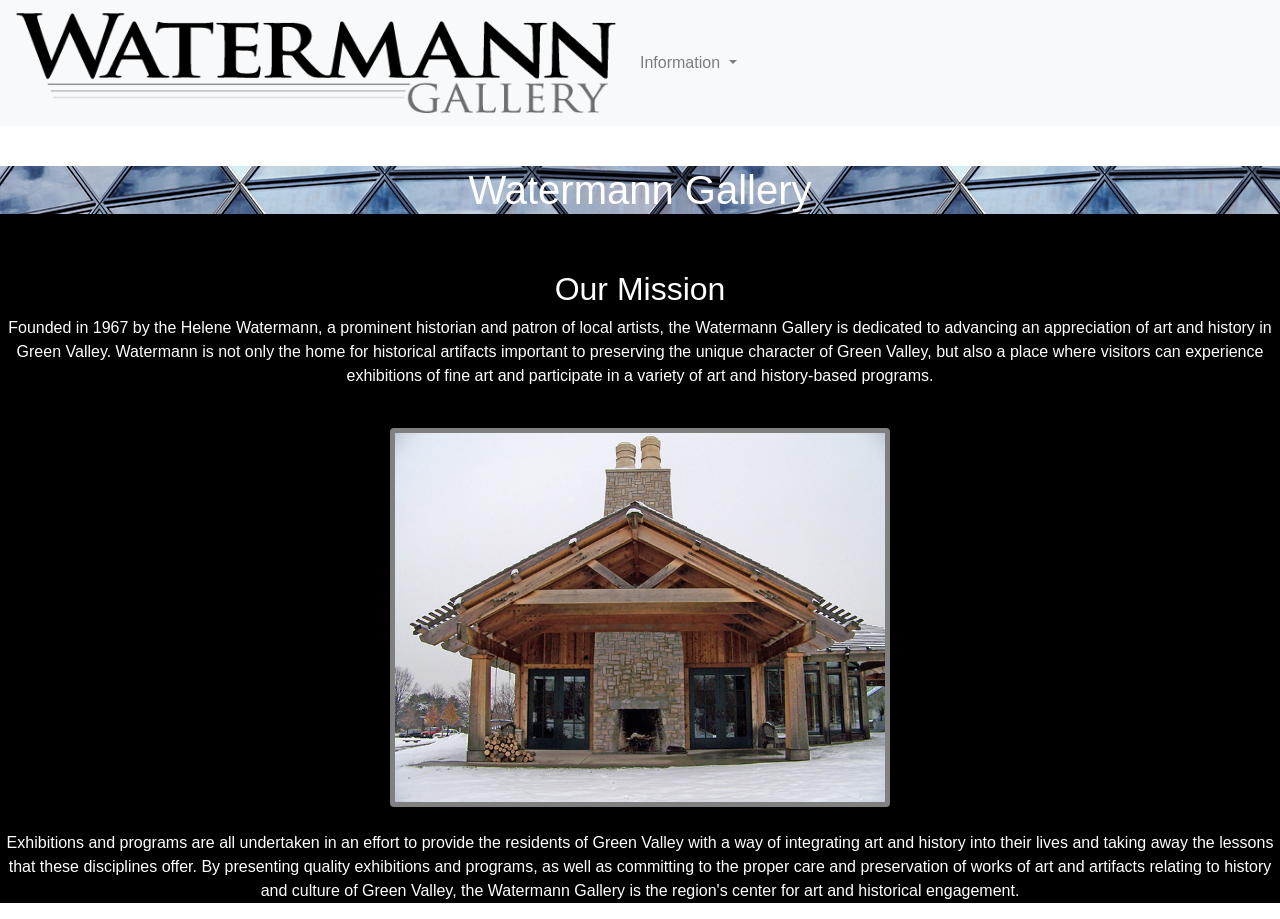
<file: index.html>
<!doctype html>
<html>
<head>
<meta charset="utf-8">
<meta http-equiv="X-UA-Compatible" content="IE=edge">
<meta name="viewport" content="width=device-width, initial-scale=1.0">
<title>Watermann Gallery</title>
<link href="styles.css" rel="stylesheet" type="text/css">
<link href="css/bootstrap-4.4.1.css" rel="stylesheet" type="text/css">
</head>

<body style="padding-top: 70px">
<nav class="navbar fixed-top navbar-expand-lg navbar-light bg-light"> <a class="navbar-brand" href="#"><img src="images/watermann-logo.png" width="600" height="100" alt="Watermann Logo"/></a>
	  <button class="navbar-toggler" type="button" data-toggle="collapse" data-target="#navbarSupportedContent1" aria-controls="navbarSupportedContent1" aria-expanded="false" aria-label="Toggle navigation"> <span class="navbar-toggler-icon"></span> </button>
	  <div class="collapse navbar-collapse" id="navbarSupportedContent1">
	    <ul class="navbar-nav mr-auto">
	      <li class="nav-item dropdown"> <a class="nav-link dropdown-toggle" href="#" id="navbarDropdown1" role="button" data-toggle="dropdown" aria-haspopup="true" aria-expanded="false"> Information </a>
	        <div class="dropdown-menu" aria-labelledby="navbarDropdown1"> <a class="dropdown-item" href="pages/exhibits.html">Current Exhibits</a> <a class="dropdown-item" href="pages/calander.html">Calander of Events</a>
	          <div class="dropdown-divider"></div>
	          <a class="dropdown-item" href="pages/help.html">How to Help</a></div>
          </li>
        </ul>
  </div>
</nav>
	<div>&nbsp;</div>
	<div>&nbsp;</div>
	<div>&nbsp;</div>
	<div>&nbsp;</div>
<main>
	<div>
  <h1>Watermann Gallery</h1>
	</div>
	<div>&nbsp;</div>
	<div>&nbsp;</div>
	<h2>Our Mission</h2>
	<div><p class="text-center">Founded in 1967 by the Helene Watermann, a prominent historian and patron of local artists, the Watermann Gallery is dedicated to advancing an appreciation of art and history in Green Valley. Watermann is not only the home for historical artifacts important to preserving the unique character of Green Valley, but also a place where visitors can experience exhibitions of fine art and participate in a variety of art and history-based programs.</p>
		<div>&nbsp;</div>
		<img src="images/gallery.jpg" width="500" height="373" alt="the gallery" class="gallery rounded img-fluid">
		<div>&nbsp;</div>
<p class="text-center">Exhibitions and programs are all undertaken in an effort to provide the residents of Green Valley with a way of integrating art and history into their lives and taking away the lessons that these disciplines offer. By presenting quality exhibitions and programs, as well as committing to the proper care and preservation of works of art and artifacts relating to history and culture of Green Valley, the Watermann Gallery is the region's center for art and historical engagement.
</p>
	</div>
</main>
<script src="js/jquery-3.4.1.min.js"></script>
<script src="js/popper.min.js"></script>
<script src="js/bootstrap-4.4.1.js"></script>
</body>
</html>
</file>
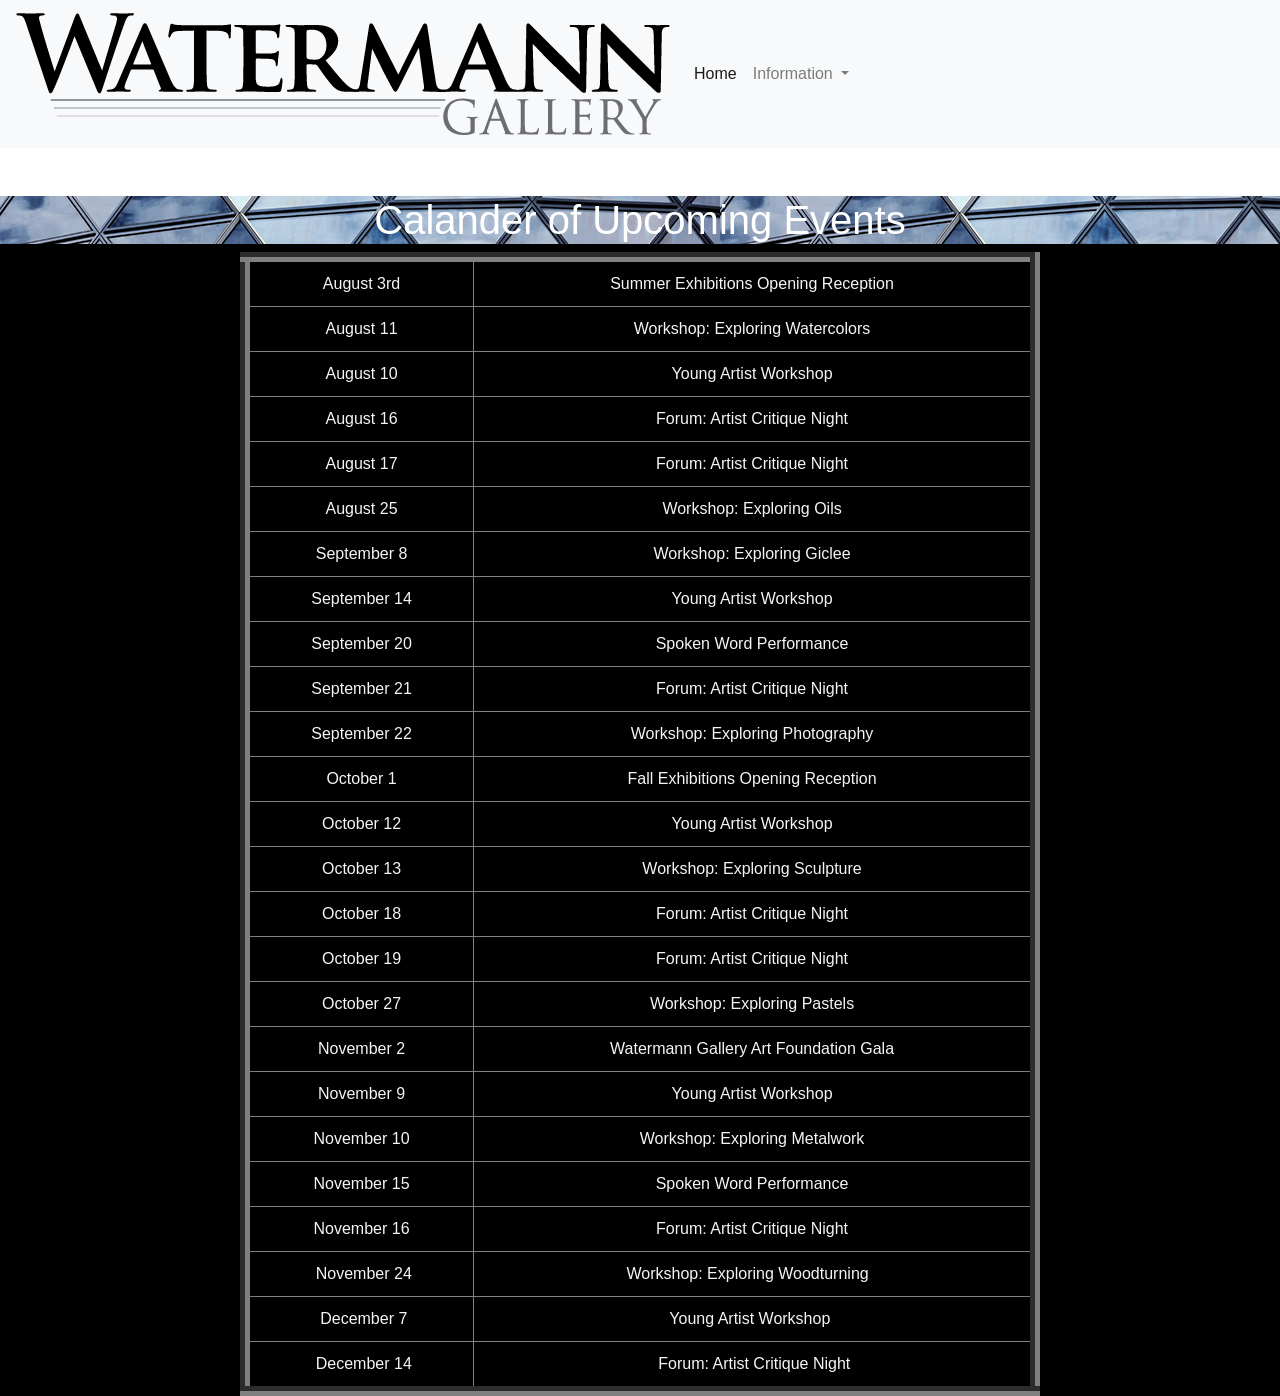
<file: pages/calander.html>
<!doctype html>
<html>
<head>
<meta charset="utf-8">
<meta http-equiv="X-UA-Compatible" content="IE=edge">
<meta name="viewport" content="width=device-width, initial-scale=1.0">
<title>Event Calander</title>
<link href="../styles.css" rel="stylesheet" type="text/css">
<link href="../css/bootstrap-4.4.1.css" rel="stylesheet" type="text/css">
</head>

<body>
<nav class="navbar navbar-expand-lg navbar-light bg-light"> <a class="navbar-brand" href="#"><img src="../images/watermann-logo.png" width="654" height="122" alt=""/></a>
	  <button class="navbar-toggler" type="button" data-toggle="collapse" data-target="#navbarSupportedContent1" aria-controls="navbarSupportedContent1" aria-expanded="false" aria-label="Toggle navigation"> <span class="navbar-toggler-icon"></span> </button>
	  <div class="collapse navbar-collapse" id="navbarSupportedContent1">
	    <ul class="navbar-nav mr-auto">
	      <li class="nav-item active"> <a class="nav-link" href="../main.html">Home <span class="sr-only">(current)</span></a> </li>
	      <li class="nav-item dropdown"> <a class="nav-link dropdown-toggle" href="#" id="navbarDropdown1" role="button" data-toggle="dropdown" aria-haspopup="true" aria-expanded="false"> Information </a>
	        <div class="dropdown-menu" aria-labelledby="navbarDropdown1"> <a class="dropdown-item" href="help.html">How to Help</a> <a class="dropdown-item" href="exhibits.html">Current Exhibits</a>
        </ul>
  </div>
</nav>
	<div>&nbsp;</div>
	<div>&nbsp;</div>
<main>
	<h1>Calander of Upcoming Events</h1>
	<table width="800" border="10" cellpadding="10" class="events">
  <tbody>
    <tr>
      <td>August 3rd</td>
      <td>Summer Exhibitions Opening Reception </td>
    </tr>
    <tr>
      <td>August 11</td>
      <td>Workshop: Exploring Watercolors</td>
    </tr>
    <tr>
      <td>August 10</td>
      <td>Young Artist Workshop</td>
    </tr>
    <tr>
      <td>August 16</td>
      <td>Forum: Artist Critique Night</td>
    </tr>
    <tr>
      <td>August 17</td>
      <td>Forum: Artist Critique Night</td>
    </tr>
    <tr>
      <td>August 25</td>
      <td>Workshop: Exploring Oils</td>
    </tr>
    <tr>
      <td>September 8</td>
      <td>Workshop: Exploring Giclee</td>
    </tr>
    <tr>
      <td>September 14</td>
      <td>Young Artist Workshop</td>
    </tr>
    <tr>
      <td>September 20 </td>
      <td>Spoken Word Performance</td>
    </tr>
    <tr>
      <td>September 21</td>
      <td>Forum: Artist Critique Night</td>
    </tr>
    <tr>
      <td>September 22</td>
      <td>Workshop: Exploring Photography</td>
    </tr>
    <tr>
      <td>October 1</td>
      <td>Fall Exhibitions Opening Reception</td>
    </tr>
    <tr>
      <td>October 12</td>
      <td>Young Artist Workshop</td>
    </tr>
    <tr>
      <td>October 13</td>
      <td>Workshop: Exploring Sculpture</td>
    </tr>
    <tr>
      <td>October 18</td>
      <td>Forum: Artist Critique Night</td>
    </tr>
    <tr>
      <td>October 19</td>
      <td>Forum: Artist Critique Night</td>
    </tr>
    <tr>
      <td>October 27</td>
      <td>Workshop: Exploring Pastels</td>
    </tr>
    <tr>
      <td>November 2</td>
      <td>Watermann Gallery Art Foundation Gala</td>
    </tr>
    <tr>
      <td>November 9</td>
      <td>Young Artist Workshop</td>
    </tr>
    <tr>
      <td>November 10</td>
      <td>Workshop: Exploring Metalwork</td>
    </tr>
    <tr>
      <td>November 15</td>
      <td>Spoken Word Performance</td>
    </tr>
    <tr>
      <td>November 16</td>
      <td>Forum: Artist Critique Night</td>
    </tr>
    <tr>
      <td>&nbsp;November 24</td>
      <td>Workshop: Exploring Woodturning &nbsp;</td>
    </tr>
    <tr>
      <td>&nbsp;December 7</td>
      <td>Young Artist Workshop&nbsp;</td>
    </tr>
    <tr>
      <td>&nbsp;December 14</td>
      <td>&nbsp;Forum: Artist Critique Night</td>
    </tr>
  </tbody>
</table>

</main>
	
<script src="../js/jquery-3.4.1.min.js"></script>
<script src="../js/popper.min.js"></script>
<script src="../js/bootstrap-4.4.1.js"></script>
</body>
</html>
</file>
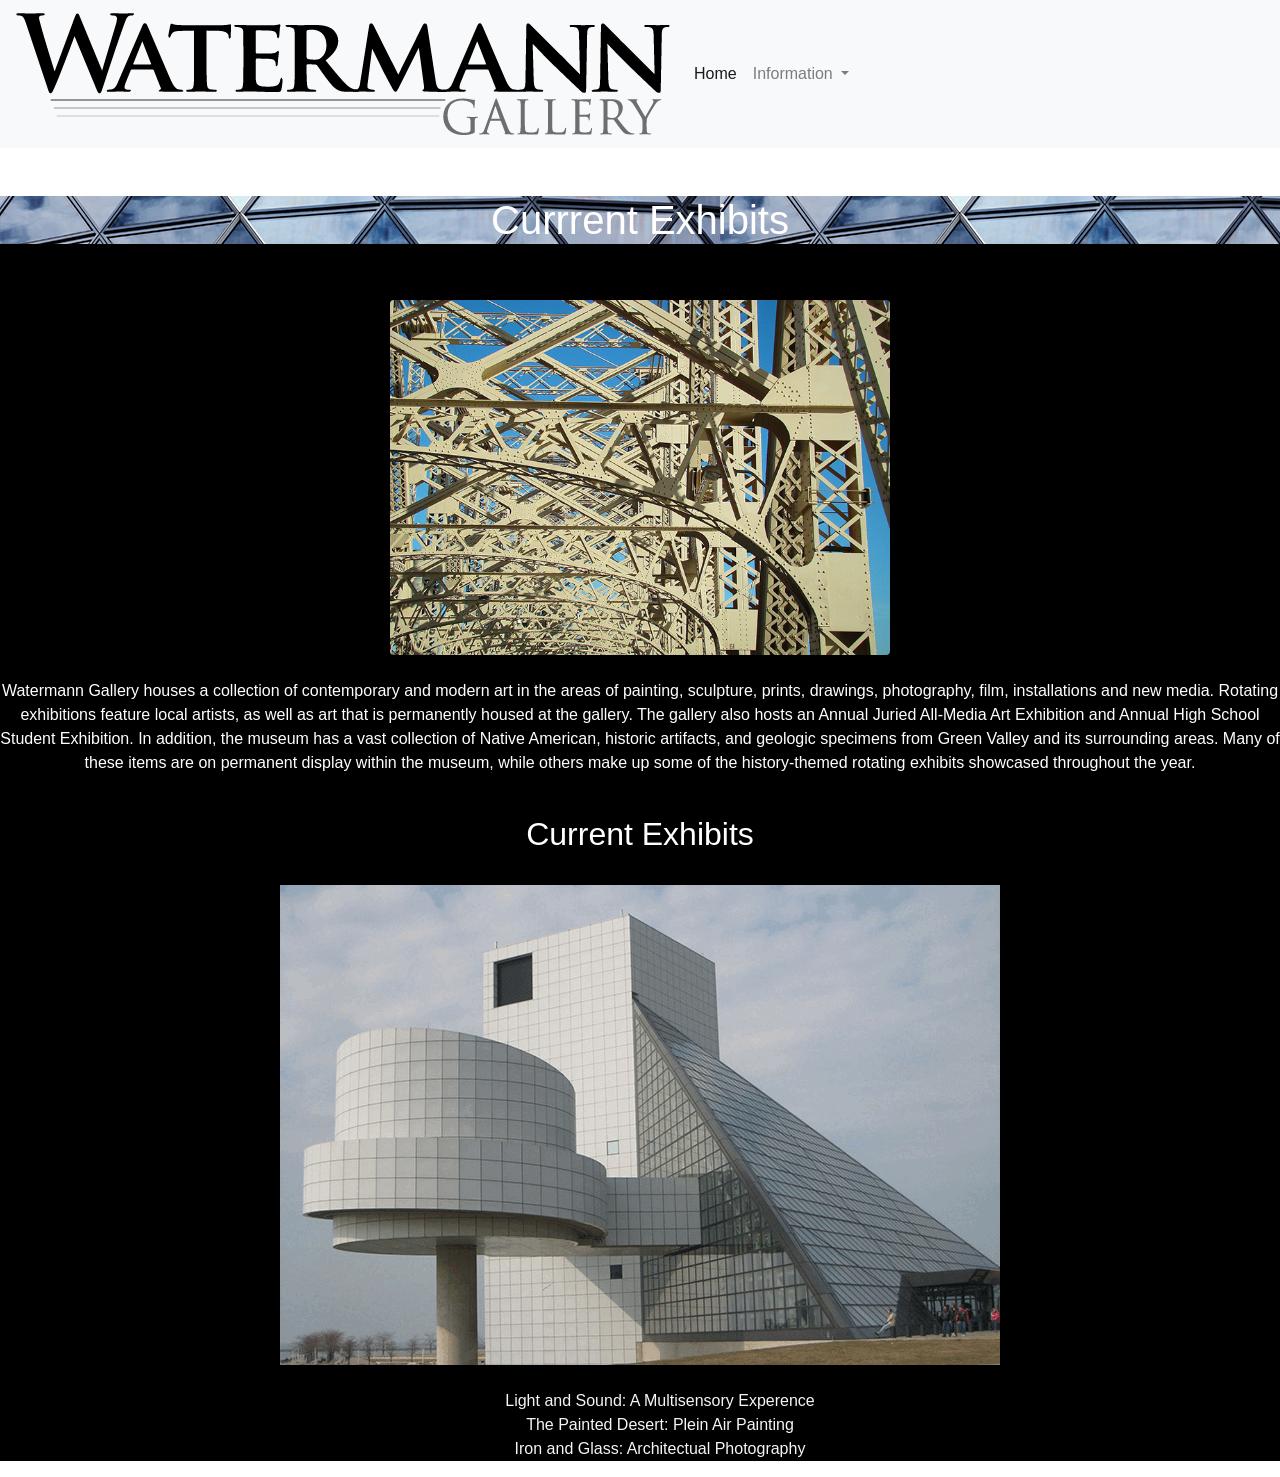
<file: pages/exhibits.html>
<!doctype html>
<html>
<head>
<meta charset="utf-8">
<meta http-equiv="X-UA-Compatible" content="IE=edge">
<meta name="viewport" content="width=device-width, initial-scale=1.0">
<title>Exhibits</title>

<link href="../css/bootstrap-4.4.1.css" rel="stylesheet" type="text/css">
<link href="../styles.css" rel="stylesheet" type="text/css">

</head>

<body>
<nav class="navbar navbar-expand-lg navbar-light bg-light"> <a class="navbar-brand" href="#"><img src="../images/watermann-logo.png" width="654" height="122" alt=""/></a> 
  <button class="navbar-toggler" type="button" data-toggle="collapse" data-target="#navbarSupportedContent1" aria-controls="navbarSupportedContent1" aria-expanded="false" aria-label="Toggle navigation"> <span class="navbar-toggler-icon"></span> </button>
	  <div class="collapse navbar-collapse" id="navbarSupportedContent1">
	    <ul class="navbar-nav mr-auto">
	      <li class="nav-item active"> <a class="nav-link" href="../main.html">Home <span class="sr-only">(current)</span></a> </li>
	      <li class="nav-item dropdown"> <a class="nav-link dropdown-toggle" href="#" id="navbarDropdown1" role="button" data-toggle="dropdown" aria-haspopup="true" aria-expanded="false"> Information </a>
	        <div class="dropdown-menu" aria-labelledby="navbarDropdown1"> <a class="dropdown-item" href="calander.html">Calander of Events</a><a class="dropdown-item"href="help.html">How to Help</a>
          </li>
        </ul>
  </div>
</nav>
<div>&nbsp;</div>
<div>&nbsp;</div>
<main>
	<h1>Currrent Exhibits</h1>
	<div>&nbsp;</div>
	<div>&nbsp;</div>
<img src="../images/architecture-mikul.jpg" width="500" class="rounded img-fluid"/>
	<div>&nbsp;</div>
	<p>Watermann Gallery houses a collection of contemporary and modern art in the areas of painting, sculpture, prints, drawings, photography, film, installations and new media. Rotating exhibitions feature local artists, as well as art that is permanently housed at the gallery. The gallery also hosts an Annual Juried All-Media Art Exhibition and Annual High School Student Exhibition. 

In addition, the museum has a vast collection of Native American, historic artifacts, and geologic specimens from Green Valley and its surrounding areas. Many of these items are on permanent display within the museum, while others make up some of the history-themed rotating exhibits showcased throughout the year.
</p>
	<div>&nbsp;</div>
  <h2>Current Exhibits</h2>
	<div>&nbsp;</div>
	
  <img src="../images/rotation.gif" width="720" height="480" alt=""/>
<div>&nbsp;</div>
<ul class="list">
	<li class="list">Light and Sound: A Multisensory Experence</li>
	<li class="list">The Painted Desert: Plein Air Painting</li>
	<li class="list">Iron and Glass: Architectual Photography</li>
</ul>

	
</main>
	
<script src="../js/jquery-3.4.1.min.js"></script>
<script src="../js/popper.min.js"></script>
<script src="../js/bootstrap-4.4.1.js"></script>
</body>
</html>
</file>
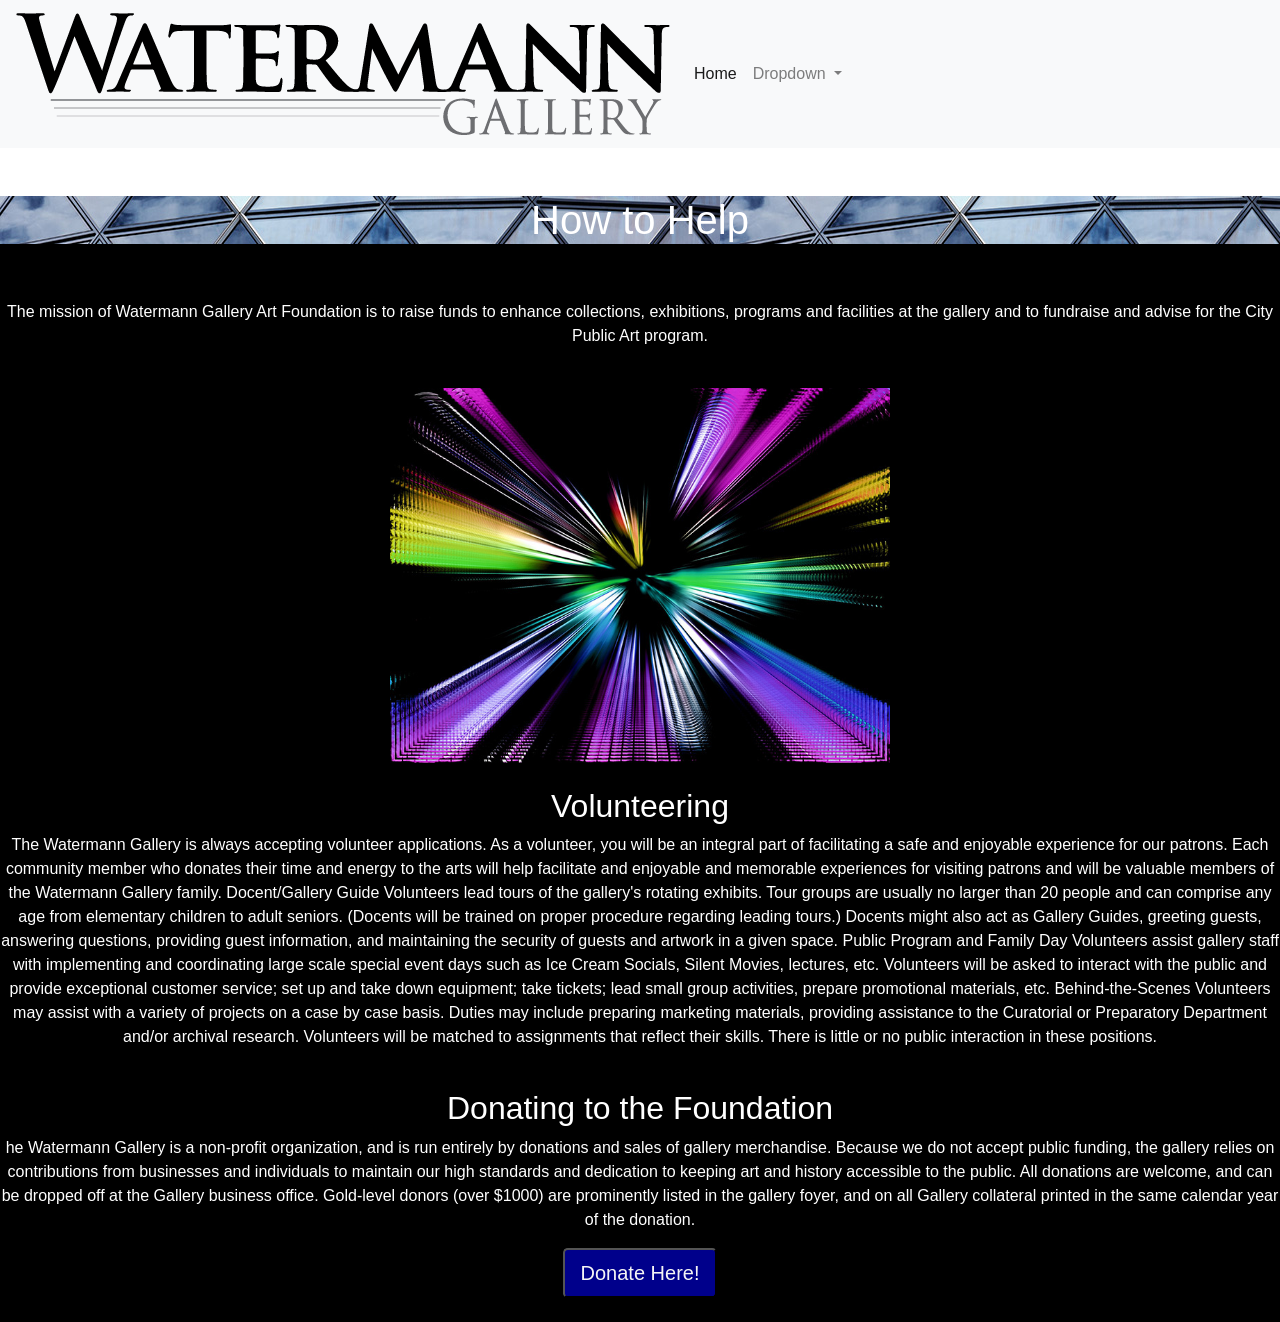
<file: pages/help.html>
<!doctype html>
<html>
<head>
<meta charset="utf-8">
<meta http-equiv="X-UA-Compatible" content="IE=edge">
<meta name="viewport" content="width=device-width, initial-scale=1.0">
<title>How to Help</title>
<link href="../styles.css" rel="stylesheet" type="text/css">
<link href="../css/bootstrap-4.4.1.css" rel="stylesheet" type="text/css">
</head>

<body>
<nav class="navbar navbar-expand-lg navbar-light bg-light"> <a class="navbar-brand" href="#"><img src="../images/watermann-logo.png" width="654" height="122" alt=""/></a>
	  <button class="navbar-toggler" type="button" data-toggle="collapse" data-target="#navbarSupportedContent1" aria-controls="navbarSupportedContent1" aria-expanded="false" aria-label="Toggle navigation"> <span class="navbar-toggler-icon"></span> </button>
	  <div class="collapse navbar-collapse" id="navbarSupportedContent1">
	    <ul class="navbar-nav mr-auto">
	      <li class="nav-item active"> <a class="nav-link" href="#">Home <span class="sr-only">(current)</span></a> </li>
	      <li class="nav-item dropdown"> <a class="nav-link dropdown-toggle" href="#" id="navbarDropdown1" role="button" data-toggle="dropdown" aria-haspopup="true" aria-expanded="false"> Dropdown </a>
	        <div class="dropdown-menu" aria-labelledby="navbarDropdown1"> <a class="dropdown-item" href="calander.html">Event Calander</a> <a class="dropdown-item" href="exhibits.html">Current Exhibits</a>
          </li>
        </ul>
  </div>
</nav>
<div>&nbsp;</div>
<div>&nbsp;</div>
<main>
	<h1>How to Help</h1>
	<div>&nbsp;</div>
	<div>&nbsp;</div>
	<p>The mission of Watermann Gallery Art Foundation is to raise funds to enhance collections, exhibitions, programs and facilities at the gallery and to fundraise and advise for the City Public Art program. 
</p>
	<div>&nbsp;</div>
<img src="../images/light-sauermaul.jpg" width="500"/> 
	<div>&nbsp;</div>
	<h2>Volunteering</h2>
	<p>The Watermann Gallery is always accepting volunteer applications. As a volunteer, you will be an integral part of facilitating a safe and enjoyable experience for our patrons. Each community member who donates their time and energy to the arts will help facilitate and enjoyable and memorable experiences for visiting patrons and will be valuable members of the Watermann Gallery family.

Docent/Gallery Guide Volunteers lead tours of the gallery's rotating exhibits. Tour groups are usually no larger than 20 people and can comprise any age from elementary children to adult seniors. (Docents will be trained on proper procedure regarding leading tours.) Docents might also act as Gallery Guides, greeting guests, answering questions, providing guest information, and maintaining the security of guests and artwork in a given space. 

Public Program and Family Day Volunteers assist gallery staff with implementing and coordinating large scale special event days such as Ice Cream Socials, Silent Movies, lectures, etc. Volunteers will be asked to interact with the public and provide exceptional customer service; set up and take down equipment; take tickets; lead small group activities, prepare promotional materials, etc.

Behind-the-Scenes Volunteers may assist with a variety of projects on a case by case basis. Duties may include preparing marketing materials, providing assistance to the Curatorial or Preparatory Department and/or archival research. Volunteers will be matched to assignments that reflect their skills. There is little or no public interaction in these positions.
</p>
	<div>&nbsp;</div>
	<h2>Donating to the Foundation</h2>
	<p>he Watermann Gallery is a non-profit organization, and is run entirely by donations and sales of gallery merchandise. Because we do not accept public funding, the gallery relies on contributions from businesses and individuals to maintain our high standards and dedication to keeping art and history accessible to the public.

All donations are welcome, and can be dropped off at the Gallery business office. Gold-level donors (over $1000) are prominently listed in the gallery foyer, and on all Gallery collateral printed in the same calendar year of the donation.</p>
	
	<button type="button" class="btn-lg">Donate Here!</button>
	<div>&nbsp;</div>
</main>
<script src="../js/jquery-3.4.1.min.js"></script>
<script src="../js/popper.min.js"></script>
<script src="../js/bootstrap-4.4.1.js"></script>
</body>
</html>
</file>
<file: styles.css>
@charset "utf-8";

h1 {
	text-align: center;
	color: white;
	background-image: url("images/architecture-kratochvil.jpg");
 	background-color: grey;
}


main {
	background-color: black;
	color: whitesmoke;
	text-align: center;
	text-decoration: none;
}

h2 {
	text-align: center;
	color: white;
}

p {
	color: white;
}

.gallery {
	display: block;
	margin-right: auto;
	margin-left: auto;
	border: 5px solid gray;
	
}
	
.list {
	list-style-type: none;
}

.events {
	margin-left: auto;
	margin-right: auto;
}

.btn-lg {
	color: whitesmoke;
	background-color: darkblue;
}
</file>
